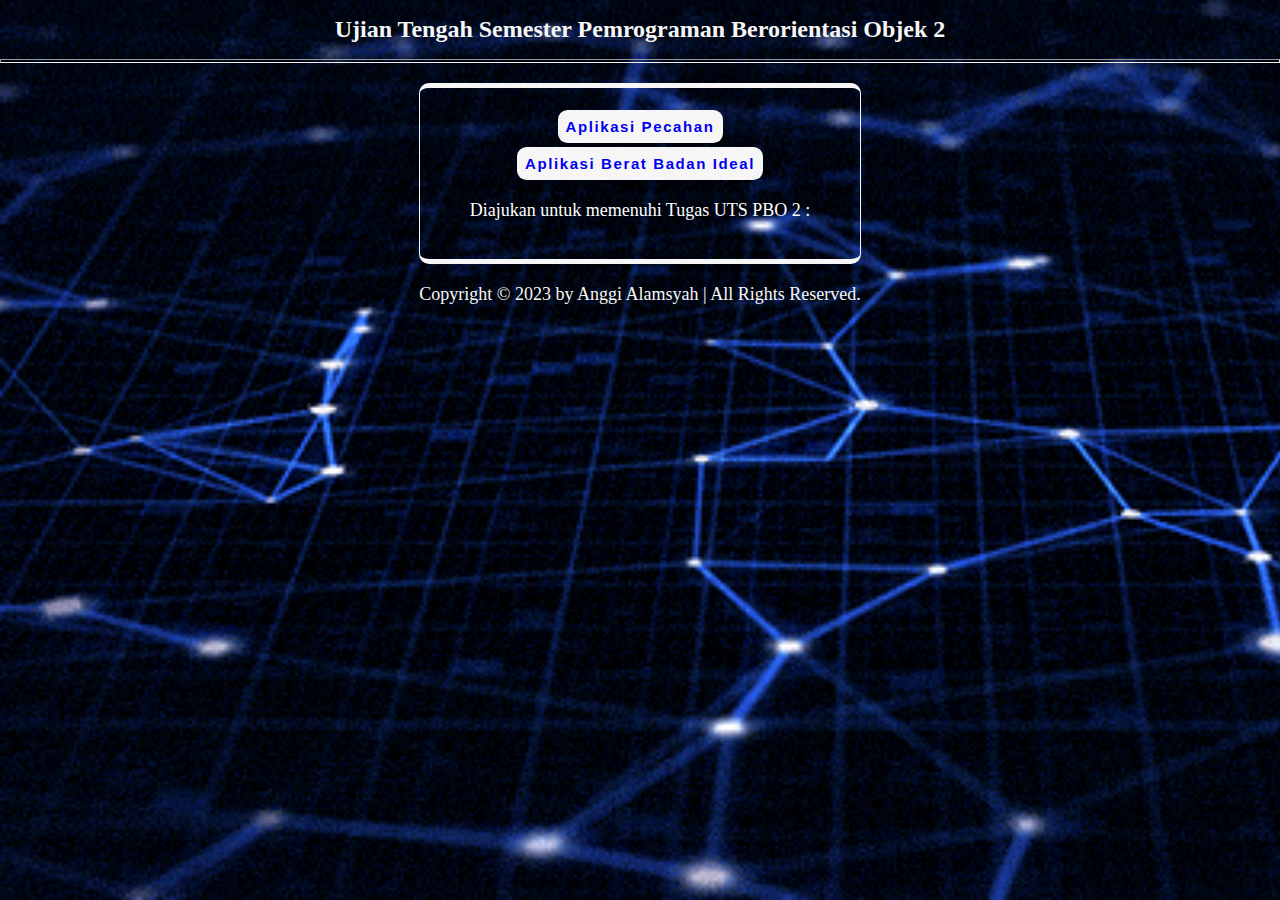
<file: index.html>
<!DOCTYPE html>
<html>
<head>
    <title>Aplikasi Penghitung Pecahan Uang & Berat Badan Ideal</title>
    <link rel="stylesheet" href="style.css">
</head>
<body background="giphy (1).gif">
    <h1>Ujian Tengah Semester Pemrograman Berorientasi Objek 2</h1>
    <hr class="border">
    <div class="container">
        <button><a href="1. Aps Penghitung Pecahan Kelipatan 25/index.html" style="text-decoration: none;">Aplikasi Pecahan</a></button>
        <button><a href="2. Aps Penghitung Berat Badan Ideal/index.html" style="text-decoration: none;">Aplikasi Berat Badan Ideal</a></button>
        
        <div class="box">
        <p>Diajukan untuk memenuhi Tugas UTS PBO 2 :</p>
        </div>
    </div>

    <p align = "center" class="copyright">Copyright &copy; 2023 by Anggi Alamsyah | All Rights Reserved.</p>

    

</body>
</html>
</file>
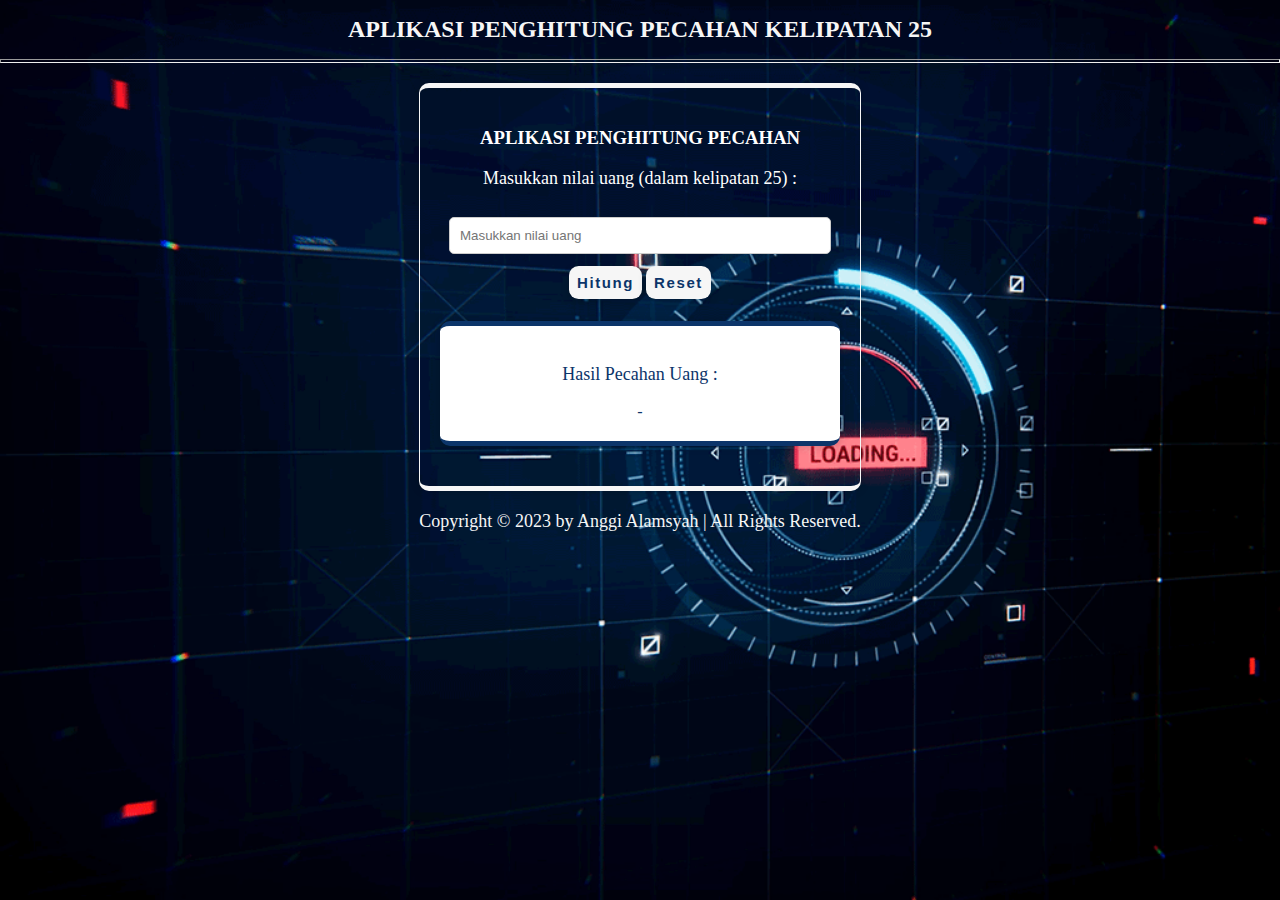
<file: 1. Aps Penghitung Pecahan Kelipatan 25/index.html>
<!DOCTYPE html>
<html>
<head>
    <title>Aplikasi Penghitung Pecahan Uang</title>
    <link rel="stylesheet" href="style/style.css">
</head>
<body background="SciFi_LoaderBlue.gif">
    <h1>APLIKASI PENGHITUNG PECAHAN KELIPATAN 25</h1>
    <hr class="border">
    <div class="container">
        <h3>APLIKASI PENGHITUNG PECAHAN</h3>
        <p>Masukkan nilai uang (dalam kelipatan 25) :</p>
        <input type="text" id="inputNilai" placeholder="Masukkan nilai uang">
        <button onclick="hitungPecahan()">Hitung</button>
        <button onclick="reset()">Reset</button>
        
        <div class="box">
        <p>Hasil Pecahan Uang :</p>
        <div id="hasilPecahan">-</div>
        </div>
    </div>

    <p align = "center" class="copyright">Copyright &copy; 2023 by Anggi Alamsyah | All Rights Reserved.</p>

    <script src="js/script.js"></script>

</body>
</html>
</file>
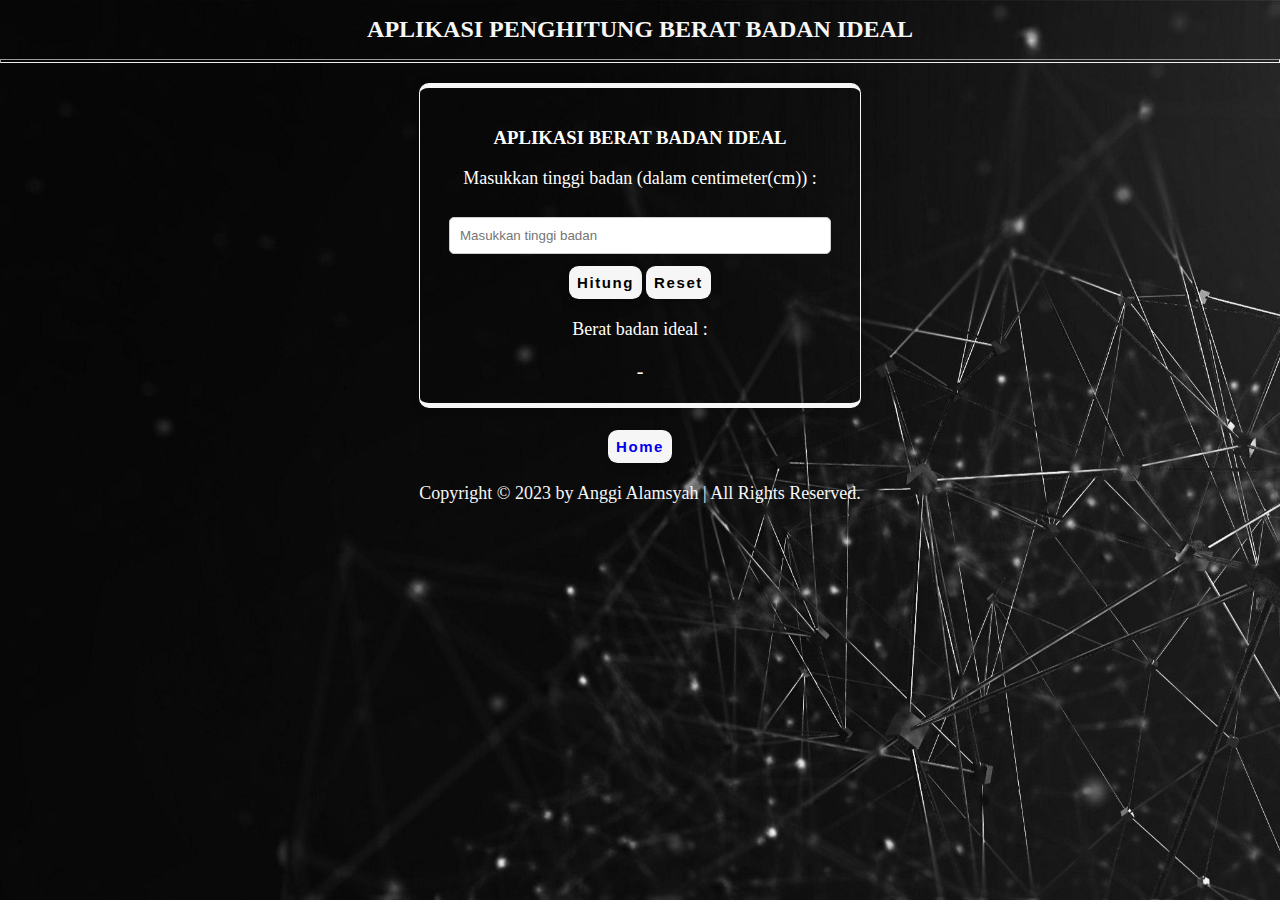
<file: 2. Aps Penghitung Berat Badan Ideal/index.html>
<!DOCTYPE html>
<html>
<head>
    <title>Aplikasi Penghitung Berat Badan Ideal</title>
    <link rel="stylesheet" href="css/style.css">
</head>
<body background="ft.jpg">
    <h1>APLIKASI PENGHITUNG BERAT BADAN IDEAL</h1>
    <hr class="border">
    <div class="container">
        <h3>APLIKASI BERAT BADAN IDEAL</h3>
        <p>Masukkan tinggi badan (dalam centimeter(cm)) :</p>
        <input type="text" id="inputtinggi" placeholder="Masukkan tinggi badan">
        <button onclick="menghitungBeratBadanIdeal()">Hitung</button>
        <button onclick="reset()">Reset</button><br>

        <p>Berat badan ideal :</p>
        <div id="hasilBeratBadan">-</div>

        
    </div>

    <button><a href="/index.html" style="text-decoration: none;">Home</a></button>
    <p align = "center" class="copyright">Copyright &copy; 2023 by Anggi Alamsyah | All Rights Reserved.</p>

    <script src="js/script.js"></script>
</body>
</html>
</file>
<file: style.css>
@import url('https://fonts.googleapis.com/css2?family=Poppins:ital,wght@0,300;0,400;0,500;0,600;0,800;0,900;1,400;1,500&family=Roboto:ital,wght@1,500&display=swap');


:root {
    --text-color : #F6F6F6;
    --main-color : #7D7C7C;
    --shadow-color : rgba(0, 0, 0, .2);
}

.border {
    height: 2px;
}

body {
    background-size: cover;
    background-repeat: no-repeat;
    background-attachment: fixed;
    margin: 0;
    padding: 0;
    color: var(--text-color);
    text-align: center;
}

.container {
    background: transparent;
    border: #7D7C7C;
    color: white;
    max-width: 400px;
    margin: 20px auto;
    padding: 20px;
    border-radius: 10px;
    box-shadow: 0 0 10px rgba(0, 0, 0, 0.2);
    border-top: 5px solid var(--text-color);
    border-bottom: 5px solid var(--text-color);
    border-right: 1px solid var(--text-color);
    border-left: 1px solid var(--text-color);
    transition: .5s ease;
}

.container:hover {
    box-shadow: 0 .1rem 2rem var(--shadow-color);
    transform: scale(1.02);
}

h1 {
    font-size: 24px;
    color: var(--text-color);
}
p {
    font-size: 18px;
}
input {
    width: 90%;
    padding: 10px;
    margin: 10px 0;
    border: 1px solid #ccc;
    border-radius: 5px;
}
button {
    cursor: pointer;
    display: inline-block;
    padding: 5px 5px;
    background: var(--text-color);
    border-radius: .6rem;
    box-shadow: 0 .2rem .5rem var(--shadow-color);
    font-size: 15px;
    color: black;
    letter-spacing: .1rem;
    font-weight: 600;
    border: .2rem solid transparent;
    margin-top: 2px;
    margin-bottom: 2px;
}
button:hover {
    background: transparent;
    color: var(--text-color);
    border-color: var(--text-color);
}

#hasilBeratBadan {
    font-size: 20px;
    margin-top: 20px;
}

.copyright {
    color: var(--text-color);
}
</file>
<file: 1. Aps Penghitung Pecahan Kelipatan 25/style/style.css>
@import url('https://fonts.googleapis.com/css2?family=Poppins:ital,wght@0,300;0,400;0,500;0,600;0,800;0,900;1,400;1,500&family=Roboto:ital,wght@1,500&display=swap');


:root {
    --text-color : #F6F6F6;
    --main-color : #0C356A;
    --shadow-color : rgba(0, 0, 0, .2);
}

.border {
    height: 2px;
}

body {
    background-size: cover;
    background-repeat: no-repeat;
    background-attachment: fixed;
    margin: 0;
    padding: 0;
    color: var(--text-color);
    text-align: center;
   
}
.container {
    background: transparent;
    border: #7D7C7C;
    color: white;
    max-width: 400px;
    margin: 20px auto;
    padding: 20px;
    border-radius: 10px;
    box-shadow: 0 0 10px rgba(0, 0, 0, 0.2);
    border-top: 5px solid var(--text-color);
    border-bottom: 5px solid var(--text-color);
    border-right: 1px solid var(--text-color);
    border-left: 1px solid var(--text-color);
    transition: .5s ease;
}

.box {
    background: white;
    border: var(--main-color);
    color: var(--main-color);
    max-width: 400px;
    margin: 20px auto;
    padding: 20px;
    border-radius: 10px;
    box-shadow: 0 0 10px rgba(0, 0, 0, 0.2);
    border-top: 5px solid var(--main-color);
    border-bottom: 5px solid var(--main-color);
    transition: .5s ease;
}

.container:hover {
    box-shadow: 0 .1rem 2rem var(--shadow-color);
    transform: scale(1.02);
}

h1 {
    font-size: 24px;
    color: var(--text-color);
}
p {
    font-size: 18px;
}
input {
    width: 90%;
    padding: 10px;
    margin: 10px 0;
    border: 1px solid #ccc;
    border-radius: 5px;
}
button {
    cursor: pointer;
    display: inline-block;
    padding: 5px 5px;
    background: var(--text-color);
    border-radius: .6rem;
    box-shadow: 0 .2rem .5rem var(--shadow-color);
    font-size: 15px;
    color: var(--main-color);
    letter-spacing: .1rem;
    font-weight: 600;
    border: .2rem solid transparent;
    margin-top: 2px;
    margin-bottom: 2px;
}
button:hover {
    background: transparent;
    color: var(--text-color);
    border-color: var(--text-color);
}

#hasilBeratBadan {
    font-size: 20px;
    margin-top: 20px;
}

.copyright {
    color: var(--text-color);
}
</file>
<file: 2. Aps Penghitung Berat Badan Ideal/css/style.css>
@import url('https://fonts.googleapis.com/css2?family=Poppins:ital,wght@0,300;0,400;0,500;0,600;0,800;0,900;1,400;1,500&family=Roboto:ital,wght@1,500&display=swap');


:root {
    --text-color : #F6F6F6;
    --main-color : #7D7C7C;
    --shadow-color : rgba(0, 0, 0, .2);
}

.border {
    height: 2px;
}

body {
    background-size: cover;
    background-repeat: no-repeat;
    background-attachment: fixed;
    margin: 0;
    padding: 0;
    color: var(--text-color);
    text-align: center;
}

.container {
    background: transparent;
    border: #7D7C7C;
    color: white;
    max-width: 400px;
    margin: 20px auto;
    padding: 20px;
    border-radius: 10px;
    box-shadow: 0 0 10px rgba(0, 0, 0, 0.2);
    border-top: 5px solid var(--text-color);
    border-bottom: 5px solid var(--text-color);
    border-right: 1px solid var(--text-color);
    border-left: 1px solid var(--text-color);
    transition: .5s ease;
}

.container:hover {
    box-shadow: 0 .1rem 2rem var(--shadow-color);
    transform: scale(1.02);
}

h1 {
    font-size: 24px;
    color: var(--text-color);
}
p {
    font-size: 18px;
}
input {
    width: 90%;
    padding: 10px;
    margin: 10px 0;
    border: 1px solid #ccc;
    border-radius: 5px;
}
button {
    cursor: pointer;
    display: inline-block;
    padding: 5px 5px;
    background: var(--text-color);
    border-radius: .6rem;
    box-shadow: 0 .2rem .5rem var(--shadow-color);
    font-size: 15px;
    color: black;
    letter-spacing: .1rem;
    font-weight: 600;
    border: .2rem solid transparent;
    margin-top: 2px;
    margin-bottom: 2px;
}
button:hover {
    background: transparent;
    color: var(--text-color);
    border-color: var(--text-color);
}

#hasilBeratBadan {
    font-size: 20px;
    margin-top: 20px;
}

.copyright {
    color: var(--text-color);
}
</file>
